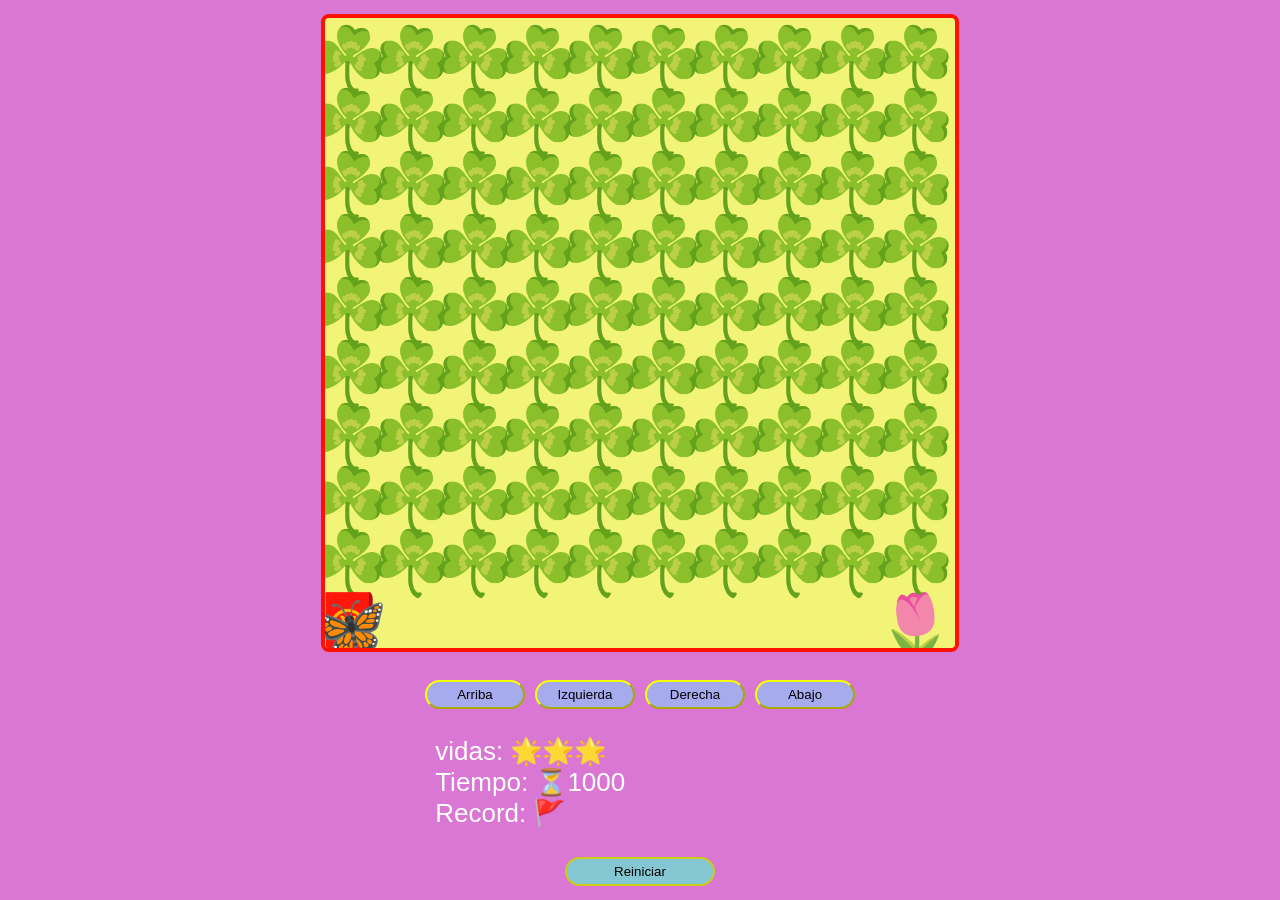
<file: index.html>
<!DOCTYPE html>
<html lang="en">
<head>
  <meta charset="UTF-8">
  <meta http-equiv="X-UA-Compatible" content="IE=edge">
  <meta name="viewport" content="width=device-width, initial-scale=1.0">
  <link rel="stylesheet" href="./styles.css">
  <title>TPW - Práctica/Canvas</title>
</head>
<body>
  <div class="game-container">
    <canvas id="game"></canvas>
    
    <div class="btns">
      <button id="up">Arriba</button>
      <button id="left">Izquierda</button>
      <button id="right">Derecha</button>
      <button id="down">Abajo</button>
    </div>

    <div class="messages">
      <p>vidas: <span id="lives">🌟,🌟,🌟</span></p>
      <p>Tiempo: ⏳<span id="time"></span></p>
      <p>Record: 🚩<span id="record"></span></p>
      <p id="result"></p>
    </div>
    <div class="btn-reiniciar">
      <button id="reiniciar">Reiniciar</button>
  </div>
  </div>

  <script src="./my_maps.js"></script>
  <script src="./my_game.js"></script>
</body>
</html>
</file>
<file: styles.css>
* {
  box-sizing: border-box;
  margin: 0;
  padding: 0;
}
html {
  font-size: 62.5%;
}

body {
  background-color: rgb(218, 119, 213);
  color: #fff;  
  font-family: Century Gothic, Geneva, Tahoma, sans-serif;
  width: 100%;
  height: 100vh;
  display: flex;
  flex-direction: column;
  align-items: center;
  justify-content: space-evenly;
}

.game-container {
  display: flex;
  align-items: center;
  justify-content: center;
  flex-wrap: wrap;
  height: 100vh;
  width: 40%;
}

canvas {
  border: 4px solid #ff1100;
  border-radius: 8px;
  background-color: #f2f477;
}

.btns {
  display: flex;
  justify-content: center;
  flex-wrap: wrap;
  margin: 0 auto;
  width: 100%;
}

button {
  background-color: #a6abee;
  border-radius: 20px;
  border-color: #f6ff00;
  font-family: inherit;
  margin: 0;
  padding: 5px 20px;
  width: 100px;
}
button:not(:last-child) {
  margin-right: 10px;
}

.messages {
  display: flex;
  flex-wrap: wrap;
  margin: 0 auto;
  width: 80%;
  max-width: 460px;
}

.container-items {
  display: flex;
  align-items: center;
  justify-content: center;
  
}
.btn-reiniciar button {
  width: 150px;
  background-color: rgb(132, 198, 209);
  border: 2px solid rgb(204, 204, 25);
  font-weight: 200;
}
.btn-reiniciar button:hover {
  width: 150px;
  background-color:  rgb(250, 250, 67);
  border: 2px solid   rgb(255, 88, 88);
  padding: 50x, 20px;
  font-weight: bold;
}

p {
  display: block;
  margin: 0;
  width: 100%;
}

.messages p {
  width: 100%;
  font-size: 2.6rem;
  color: white;
}

@media (max-width: 440px) {
  button { margin-top: 8px; }
  #up, #down { margin-left: 100%; margin-right: 100%; }
}
</file>
